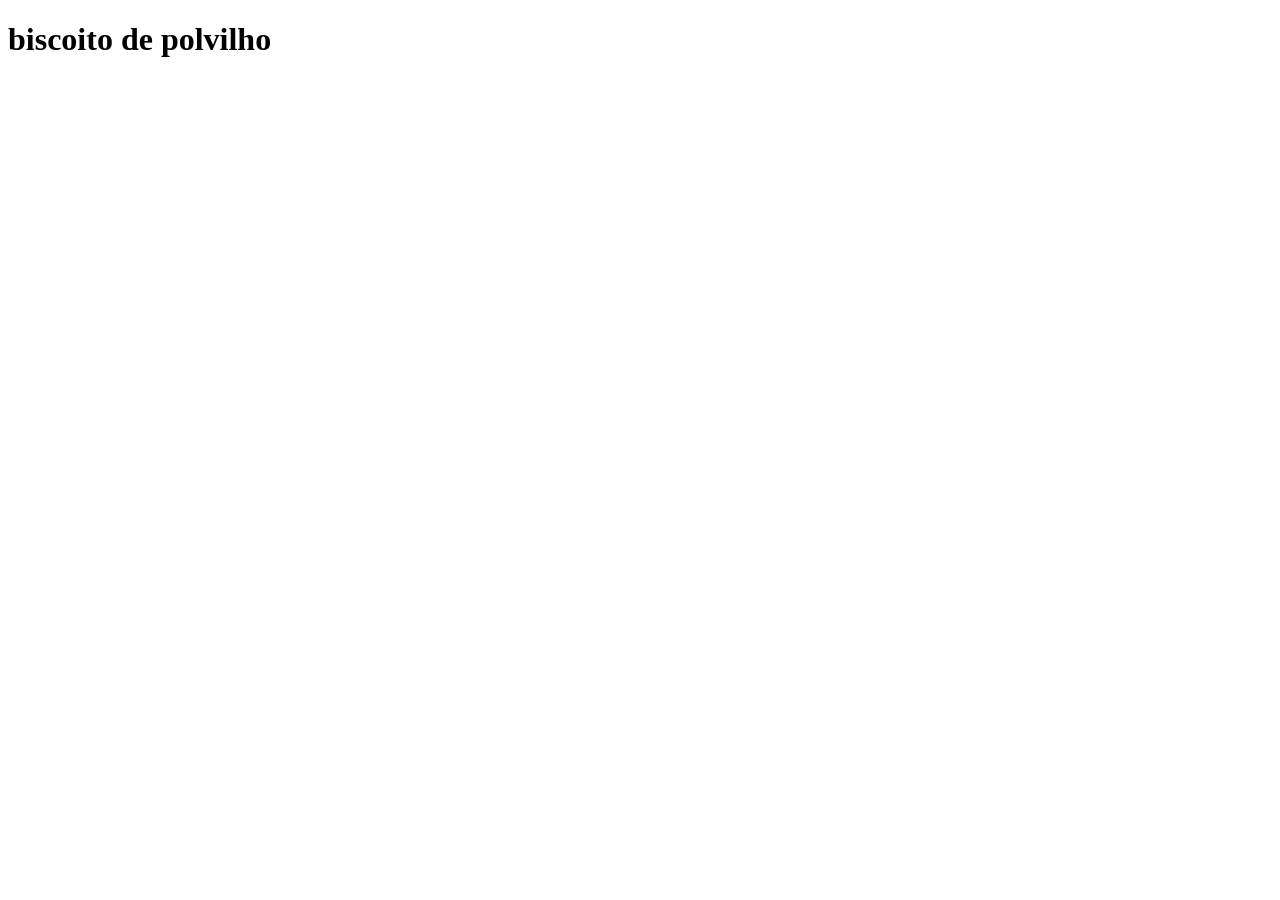
<file: biscoito.html>
<!DOCTYPE html>
<html lang="pt-br">
<head>
    <meta charset="UTF-8">
    <meta name="viewport" content="width=device-width, initial-scale=1.0">
    <title>Biscoito de polvilho</title>
</head>
<body>
    <h1> biscoito de polvilho</h1>
    
</body>
</html>
</file>
